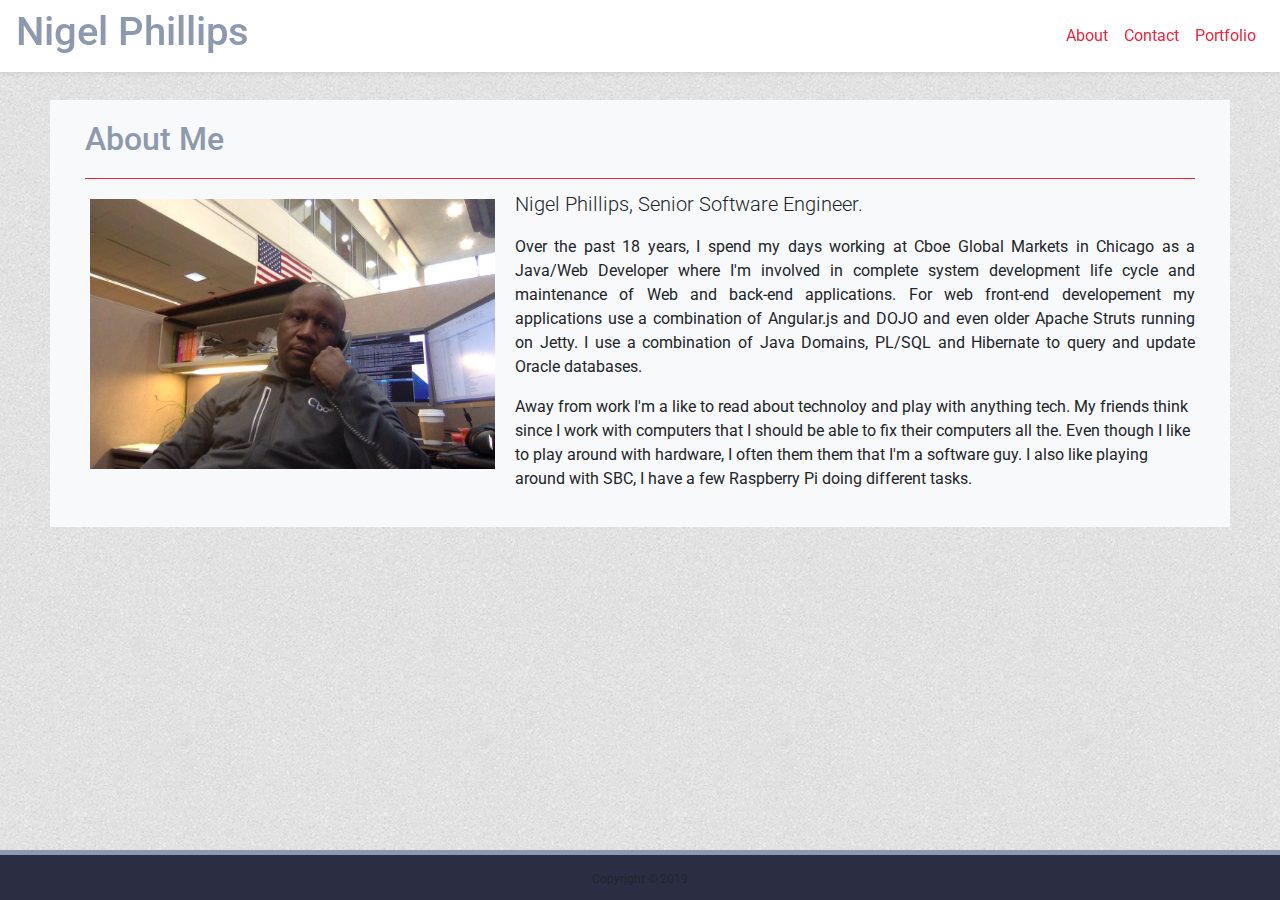
<file: index.html>
<!DOCTYPE html>
<html>
  <head>
    <meta charset="UTF-8">
    <meta name="viewport" content="width=device-width, initial-scale=1.0">
    <meta http-equiv="X-UA-Compatible" content="ie=edge">
  
    <link href="https://fonts.googleapis.com/css?family=Roboto" rel="stylesheet">

    <!-- bootstrap css -->
    <link rel="stylesheet" href="https://stackpath.bootstrapcdn.com/bootstrap/4.3.1/css/bootstrap.min.css"
      integrity="sha384-ggOyR0iXCbMQv3Xipma34MD+dH/1fQ784/j6cY/iJTQUOhcWr7x9JvoRxT2MZw1T" crossorigin="anonymous">
    <!-- custom css -->
    <link rel="stylesheet" href="assets/css/custom.css">  
    <link rel="icon" type="image/png" href="assets/images/me.jpg">
    <title>Bootstrap Portfolio</title>
  </head>
  <body>
    <!-- navbar-->
    <nav class="navbar navbar-light navbar-expand-lg fixed-top shadow-sm bg-white"><h1>Nigel Phillips</h1>
      <button type="button" data-toggle="collapse" data-target="#navbarSupportedContent" aria-controls="navbarSupportedContent" aria-expanded="false" aria-label="Toggle navigation" class="navbar-toggler"><span class="navbar-toggler-icon"></span></button>
      <div id="navbarSupportedContent" class="collapse navbar-collapse">
        <ul class="navbar-nav ml-auto">
          <li class="nav-item"><a href="index.html" class="nav-link">About</a></li>
          <li class="nav-item"><a href="contact.html" class="nav-link">Contact</a></li>
          <li class="nav-item"><a href="portfolio.html" class="nav-link">Portfolio</a></li>
        </ul>
      </div>
    </nav>
    <!-- Hero Section-->
    <section class="bg-light">
      <div class="container"> 
        <h2>About Me</h2>
        <div class="row">
          <div class="col-md-12 order-2 order-md-1">
            <!-- <h2>About Me</h2> -->
            <img src="assets/images/me.jpg" alt="nigel phillips" class="img-fluid">

            <p class="lead">Nigel Phillips, Senior Software Engineer. </p>
            <p style="text-align:justify;">
              Over the past 18 years, I spend my days working at Cboe Global Markets in Chicago as a Java/Web Developer
              where I'm involved in complete system development life cycle and maintenance of Web and back-end applications.
              For web front-end developement my applications use a combination of Angular.js and DOJO and even older Apache Struts
              running on Jetty.
              I use a combination of Java Domains, PL/SQL and Hibernate to query and update Oracle databases. </p>
            Away from work I'm a like to read about technoloy and play with anything tech. My friends think since I work with
            computers that I should
            be able to fix their computers all the. Even though I like to play around with hardware, I often them them that I'm a
            software guy. I also like playing around with SBC, I have a few Raspberry Pi
            doing different tasks.
            </p>
          </div>
          <!-- <div class="col-lg-6 order-1 order-lg-2"><img src="img/macbook.png" alt="..." class="img-fluid"></div> -->
        </div>
      </div>
    </section>
  

    <!--  footer info -->
    <footer class="footer navbar-fixed-bottom">
      <div class="content-wrap">
        <p>Copyright &copy 2019</p>
      </div>
    </footer>

    <!-- JavaScript files-->
<script src="https://code.jquery.com/jquery-3.2.1.slim.min.js"
  integrity="sha384-KJ3o2DKtIkvYIK3UENzmM7KCkRr/rE9/Qpg6aAZGJwFDMVNA/GpGFF93hXpG5KkN" crossorigin="anonymous"></script>
<script src="https://cdnjs.cloudflare.com/ajax/libs/popper.js/1.12.9/umd/popper.min.js"
  integrity="sha384-ApNbgh9B+Y1QKtv3Rn7W3mgPxhU9K/ScQsAP7hUibX39j7fakFPskvXusvfa0b4Q" crossorigin="anonymous"></script>
<script src="https://maxcdn.bootstrapcdn.com/bootstrap/4.0.0/js/bootstrap.min.js"
  integrity="sha384-JZR6Spejh4U02d8jOt6vLEHfe/JQGiRRSQQxSfFWpi1MquVdAyjUar5+76PVCmYl" crossorigin="anonymous"></script>  </body>
</html>
</file>
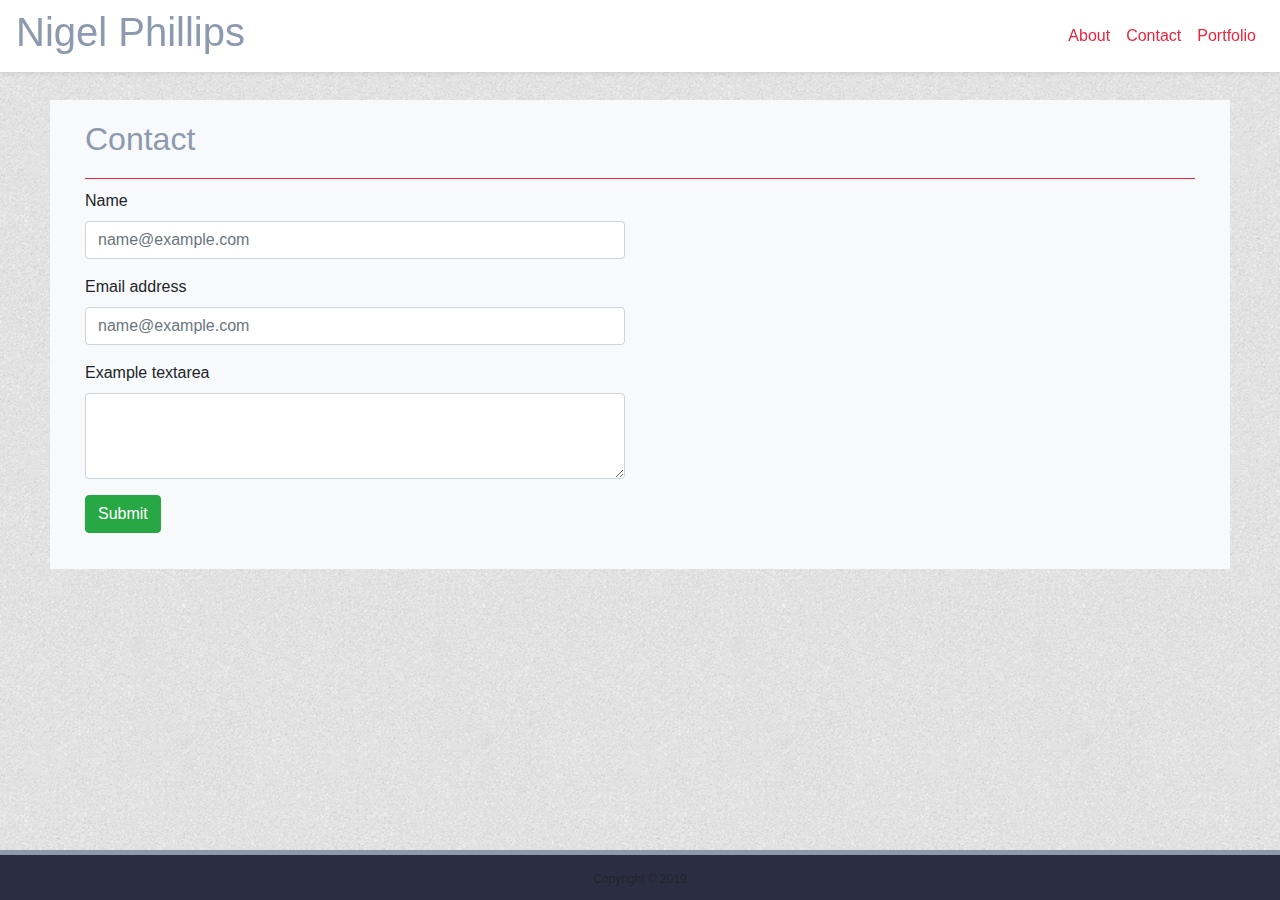
<file: contact.html>
<!DOCTYPE html>
<html>
  <head>
    <meta charset="UTF-8">
    <meta name="viewport" content="width=device-width, initial-scale=1.0">
    <meta http-equiv="X-UA-Compatible" content="ie=edge">
  
    <!-- bootstrap css -->
    <link rel="stylesheet" href="https://stackpath.bootstrapcdn.com/bootstrap/4.3.1/css/bootstrap.min.css"
      integrity="sha384-ggOyR0iXCbMQv3Xipma34MD+dH/1fQ784/j6cY/iJTQUOhcWr7x9JvoRxT2MZw1T" crossorigin="anonymous">
    <!-- custom css -->
    <link rel="stylesheet" href="assets/css/custom.css">
    <link rel="icon" type="image/png" href="assets/images/me.jpg">
    <title>Bootstrap Portfolio</title>
  </head>
  <body>
    <!-- navbar-->
    <nav class="navbar navbar-light navbar-expand-lg fixed-top shadow-sm bg-white"><h1>Nigel Phillips</h1>
      <button type="button" data-toggle="collapse" data-target="#navbarSupportedContent" aria-controls="navbarSupportedContent" aria-expanded="false" aria-label="Toggle navigation" class="navbar-toggler"><span class="navbar-toggler-icon"></span></button>
      <div id="navbarSupportedContent" class="collapse navbar-collapse">
        <ul class="navbar-nav ml-auto">
          <li class="nav-item"><a href="index.html" class="nav-link">About</a></li>
          <li class="nav-item"><a href="contact.html" class="nav-link">Contact</a></li>
          <li class="nav-item"><a href="portfolio.html" class="nav-link">Portfolio</a></li>
        </ul>
      </div>
    </nav>
    <!-- Hero Section-->
    <section class="bg-light">
      <div class="container"> 
        <h2>Contact</h2>
        <div class="row">
          <div class="col-lg-6 order-2 order-lg-1">
            <!-- <h1>Contact</h1> -->
          <form>
            <div class="form-group">
              <label for="exampleFormControlInput1">Name</label>
              <input type="email" class="form-control" id="exampleFormControlInput1" placeholder="name@example.com">
            </div>
            <div class="form-group">
              <label for="exampleFormControlInput1">Email address</label>
              <input type="email" class="form-control" id="exampleFormControlInput1" placeholder="name@example.com">
            </div>
            <div class="form-group">
              <label for="exampleFormControlTextarea1">Example textarea</label>
              <textarea class="form-control" id="exampleFormControlTextarea1" rows="3"></textarea>
            </div>
          </form>
          <div class="form-group row">
            <div class="col-sm-10">
              <button type="submit" class="btn btn-success">Submit</button>
            </div>
          </div>
            <!-- <p><a href="#" class="btn btn-primary shadow mr-2">Discover More</a><a href="#" class="btn btn-outline-primary">Some another action</a></p> -->
          </div>
          <!-- <div class="col-lg-6 order-1 order-lg-2"><img src="img/macbook.png" alt="..." class="img-fluid"></div> -->
        </div>
      </div>
    </section>
   
   
   
   
    <!-- <div class="py-3 bg-dark text-white">
      <div class="container">
        <div class="row">
          <div class="col-md-7 text-center text-md-left">
            <p class="mb-md-0">&copy; 2018 Your company. All rights reserved.                        </p>
          </div>
          <div class="col-md-5 text-center text-md-right">
            <p class="mb-0">Template By <a href="https://bootstrapious.com/" class="external text-white">Bootstrapious</a>  </p>
          </div>
        </div>
      </div>
    </div> -->

    <!--  footer info -->
    <footer class="footer navbar-fixed-bottom">
        <div class="content-wrap">
            <p>Copyright &copy 2019</p>
        </div>
    </footer>

    <!-- JavaScript files-->
<script src="https://code.jquery.com/jquery-3.2.1.slim.min.js"
  integrity="sha384-KJ3o2DKtIkvYIK3UENzmM7KCkRr/rE9/Qpg6aAZGJwFDMVNA/GpGFF93hXpG5KkN" crossorigin="anonymous"></script>
<script src="https://cdnjs.cloudflare.com/ajax/libs/popper.js/1.12.9/umd/popper.min.js"
  integrity="sha384-ApNbgh9B+Y1QKtv3Rn7W3mgPxhU9K/ScQsAP7hUibX39j7fakFPskvXusvfa0b4Q" crossorigin="anonymous"></script>
<script src="https://maxcdn.bootstrapcdn.com/bootstrap/4.0.0/js/bootstrap.min.js"
  integrity="sha384-JZR6Spejh4U02d8jOt6vLEHfe/JQGiRRSQQxSfFWpi1MquVdAyjUar5+76PVCmYl" crossorigin="anonymous"></script>  </body>
</html>
</file>
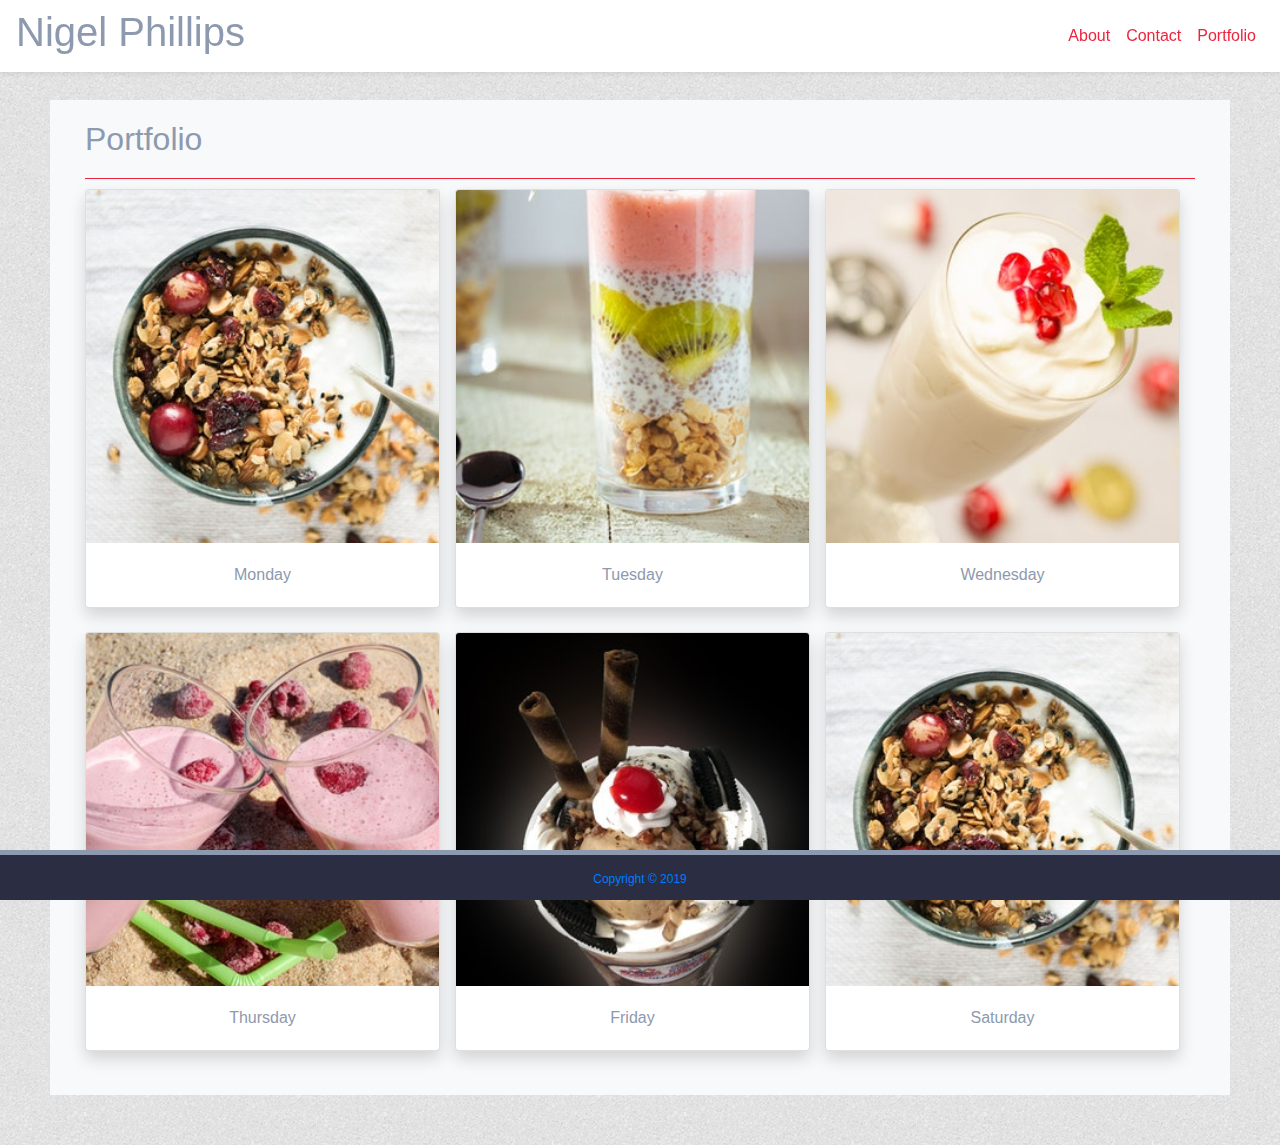
<file: portfolio.html>
<!DOCTYPE html>
<html>
    <head>
      <meta charset="UTF-8">
      <meta name="viewport" content="width=device-width, initial-scale=1.0">
      <meta http-equiv="X-UA-Compatible" content="ie=edge">
    
      <!-- bootstrap css -->
      <link rel="stylesheet" href="https://stackpath.bootstrapcdn.com/bootstrap/4.3.1/css/bootstrap.min.css"
        integrity="sha384-ggOyR0iXCbMQv3Xipma34MD+dH/1fQ784/j6cY/iJTQUOhcWr7x9JvoRxT2MZw1T" crossorigin="anonymous">
      <!-- custom css -->
      <link rel="stylesheet" href="assets/css/custom.css">
      <link rel="icon" type="image/png" href="assets/images/me.jpg">
      <title>Bootstrap Portfolio</title>
    </head>

  <body>
  <body>
    <!-- navbar-->
      <nav class="navbar navbar-light navbar-expand-lg fixed-top shadow-sm bg-white">
              <h1>Nigel Phillips</h1>
      <button type="button" data-toggle="collapse" data-target="#navbarSupportedContent" aria-controls="navbarSupportedContent" aria-expanded="false" aria-label="Toggle navigation" class="navbar-toggler"><span class="navbar-toggler-icon"></span></button>
      <div id="navbarSupportedContent" class="collapse navbar-collapse">
        <ul class="navbar-nav ml-auto">
          <li class="nav-item"><a href="index.html" class="nav-link">About</a></li>
          <li class="nav-item"><a href="contact.html" class="nav-link">Contact</a></li>
          <li class="nav-item"><a href="portfolio.html" class="nav-link">Portfolio</a></li>
        </ul>
      </div>
    </nav>
     
    <!-- Portfolio-->
    <section class="bg-light">
      <div class="container">
        <h2>Portfolio</h2>
              <div class="container">
                <div class="row">
                  <div class="col-md-4 mb-4">
                    <div class="card shadow"><img src="assets/images/pexels-photo-1374551.jpeg" alt="monday" class="card-img-top">
                      <div class="card-body">
                        Monday
                      </div>
                    </div>
                  </div>
                  <div class="col-md-4 mb-4">
                    <div class="card shadow"><img src="assets/images/pexels-photo-1437629.jpeg" alt=" tuesday"class="card-img-top">
                      <div class="card-body">
                        Tuesday
                      </div>
                    </div>
                  </div>
                  <div class="col-md-4 mb-4">
                    <div class="card shadow"><img src="assets/images/pexels-photo-290348.jpeg" alt="wednesday" class="card-img-top">
                      <div class="card-body">
                        Wednesday
                      </div>
                    </div>
                  </div>
                </div>
              
                <div class="row">
                  <div class="col-md-4 mb-4">
                    <div class="card shadow"><img src="assets/images/pexels-photo-533248.jpeg" alt="thursday" class="card-img-top"> <div class="card-body">
                        Thursday
                      </div>
                    </div>
                  </div>
                  <div class="col-md-4 mb-4">
                    <div class="card shadow"><img src="assets/images/ice-cream-oreo-frappuccino-waffles-60641.jpeg" alt="friday" class="card-img-top">
                      <div class="card-body">
                        Friday
                      </div>
                    </div>
                  </div>
                  <div class="col-md-4 mb-4">
                    <div class="card shadow"><a href="#"><img src="assets/images/pexels-photo-1374551.jpeg" alt="saturday" class="card-img-top">
                      <div class="card-body">
                        Saturday
                      </div>
                    </div>
                  </div>
                </div>
              
              </div>
     
      </div>
    </section>
   
    <!-- Footer-->
    <footer class="footer navbar-fixed-bottom">
      <div class="content-wrap">
        <p>Copyright &copy 2019</p>
      </div>
    </footer>
  
    <!-- JavaScript files-->
<script src="https://code.jquery.com/jquery-3.2.1.slim.min.js"
  integrity="sha384-KJ3o2DKtIkvYIK3UENzmM7KCkRr/rE9/Qpg6aAZGJwFDMVNA/GpGFF93hXpG5KkN" crossorigin="anonymous"></script>
<script src="https://cdnjs.cloudflare.com/ajax/libs/popper.js/1.12.9/umd/popper.min.js"
  integrity="sha384-ApNbgh9B+Y1QKtv3Rn7W3mgPxhU9K/ScQsAP7hUibX39j7fakFPskvXusvfa0b4Q" crossorigin="anonymous"></script>
<script src="https://maxcdn.bootstrapcdn.com/bootstrap/4.0.0/js/bootstrap.min.js"
  integrity="sha384-JZR6Spejh4U02d8jOt6vLEHfe/JQGiRRSQQxSfFWpi1MquVdAyjUar5+76PVCmYl" crossorigin="anonymous"></script>  </body>
</html>
</file>
<file: assets/css/custom.css>
body {
  padding-top: 50px;
  background-image: url('../images/cork_1.png');

  /* font-family: 'Roboto', sans-serif; */
    background-color: #8D99AE;

}

section {
  padding-top: 5rem;
  padding-bottom: 5rem;

  padding: 20px;
  margin: 50px;
}

.navbar-light .navbar-nav .nav-link {
    /* color: rgba(0,0,0,.5); */
    color: #EF233C;
}

.col-md-4 {
  padding-left: 0px;
}

footer {
  position: fixed;
  height: 50px;
  bottom: 0;
  width: 100%;
  text-align: center;

  background-color: #2B2D42;
  padding-top: 15px;
  font-size: 12px;

  border-top: 5px solid #8D99AE;
}

.img-fluid {
  height: 300px;
  width: initial;
  float: left;
  padding: 10px 20px 20px 5px;
}

.card-body {
  text-align: center;
  color: #8D99AE;
}

h1 {
  /* background-color: #2B2D42;
  color: #fff; */
  /* background-color: #2B2D42;
  color: #fff;
  padding-left: 40px;
  border-left: 40px;
  margin-left: 10px; */
  color: #8D99AE;
}


h2 {
    /* font-size: 2em; */
    margin: 0;
    border-bottom: 1px solid #EF233C;
    margin-bottom: 10px;

    color: #8D99AE;

    border-color: #dddddd;
    border-color: #EF233C;
    padding-bottom: 20px;
}
</file>
